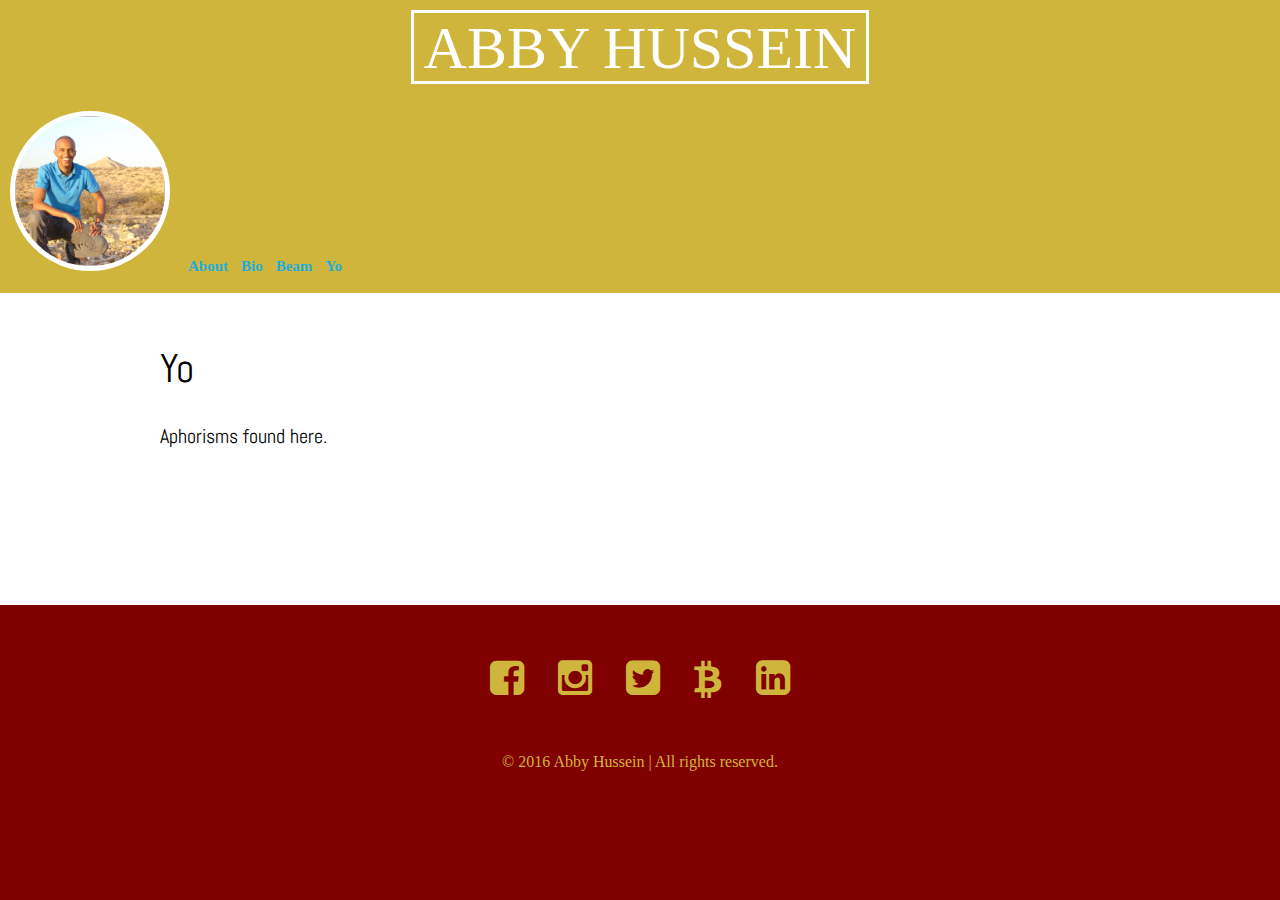
<file: page/yo.html>
<!doctype html>
	<html>
	<head>
	<meta charset="utf-8">
	<meta name="viewport" content="width=device-width, initial-scale=1">
	<link href='https://fonts.googleapis.com/css?family=Abel' rel='stylesheet' type='text/css'>
    <link href='https://fonts.googleapis.com/css?family=Satisfy' rel='stylesheet' type='text/css'>
    <link rel="stylesheet" href="../fonts/font-awesome/css/font-awesome.min.css">

	<link rel="stylesheet" type="text/css" href= "../css/main.css">
	<link rel="stylesheet" type="text/css" href= "../css/skeleton.css">
    <link rel="stylesheet" type="text/css" href= "../css/normalize.css">
    <!-- Title Icon -->
    <link href="../img/ic_language_black_48dp.png" rel="shortcut icon">
	<script>
		  (function(i,s,o,g,r,a,m){i['GoogleAnalyticsObject']=r;i[r]=i[r]||function(){
		  (i[r].q=i[r].q||[]).push(arguments)},i[r].l=1*new Date();a=s.createElement(o),
		  m=s.getElementsByTagName(o)[0];a.async=1;a.src=g;m.parentNode.insertBefore(a,m)
		  })(window,document,'script','//www.google-analytics.com/analytics.js','ga');

		  ga('create', 'UA-72666410-1', 'auto');
		  ga('send', 'pageview');

	</script>
	<title>Yo</title>
		</head>
		<body>
			<header class= "main_nav gold">
			<div class="container">
				<div class="twelve columns">
				<div class="logo"><a href="http://abbywhosane.com">ABBY HUSSEIN</a></div>
				</div>
			</div>
              <nav>
				<ul>
				<img class="avatar">
				<a href= "https://abbywhosane.com">
				</a></div>
					<li> <a href= "../page/about.html">About</a></li>
					<li> <a href= "../page/bio.html">Bio</a></li>
		    		<li> <a href= "../page/beam.html">Beam</a></li>
		    		<li> <a href= "../page/yo.html">Yo</a></li>
				</ul>
			  </nav>
            </header>
            <section>
	  <div class="row white">
		<div class="container">
		<h1>Yo</h1>
			    <p>Aphorisms found here.</p>
		 </div>
	</div>
        </section>
         <article>
	         <div class="row white">
		<div class="container">
		
		 </div>
	</div>
	         </article>
	          <article>
	         <div class="row white">
		<div class="container">
		
		 </div>
	</div>
	         </article>

        	<footer>
				<div class="container">
					<ul class="social">
						<li class="facebook"><a href="https://www.facebook.com/a.whosane"><i class="fa fa-facebook-square fa-lg"></i></a></li>
						<li class="instagram"><a href="https://www.instagram.com/abbywhosane"><i class="fa fa-instagram fa-lg"></i></a></li>
						<li class="twitter"><a href="https://www.twitter.com/abbywhosane"><i class="fa fa-twitter-square fa-lg"></i></a></li>
			<!-- 			<li class="github"><a href="https://www.github.com/abbywhosane"><i class="fa fa-github-square fa-lg"></i></a></li> -->
						<li class="bitcoin"><a href="https://www.coinbase.com/abbywhosane"><i class="fa fa-btc fa-lg"></i></a></li>
						<li class="linkedin"><a href="https://www.linkedin.com/in/abbyhussein"><i class="fa fa-linkedin-square fa-lg"></i></a></li>
					</ul>
					<p class="copyright">&copy; 2016 Abby Hussein | All rights reserved.</p>
			</div>
        </footer>
	</body>
	</html>
</file>
<file: css/main.css>
@charset "utf-8";
/* CSS Document */

/* Table of Contents
-----------------------------------
- General Content
- Typography
- Header & Navigation
- Images & Media
- Footer
- Media Queries
-----------------------------------*/

/* General Content
------------------------------------*/
.main{padding-top: 3%;}
.row{padding: 2% 0;}
.gold{background-color: #CFB53B;}
.white{background-color: #ffffff;}
.black{background-color: #ffffff;}
.maroon{background-color: #800000}

/* Typography
------------------------------------*/
body{
	font-family: 'Abel', sans-serif;
	font-size: 1.5em;
	font-color: #000000;
}
h2{
	font-family: 'Coming-Soon', cursive;
	font-size: 3em;
	margin: 0.67em;
}
h2.bio{color: #000000;}
p.bio{color: #ffffff;}`


h1 .announcement{
	font-size: 48px;
	font-family: 'Abel', sans-serif;
	font-weight: bold;
	color: #ffffff;
}
p.handwriting{
	font-family: 'Droid-Serif', cursive;
	font-size: 1em;
	color: #ffffff;
}

/* Header & Navigation
------------------------------------*/
header .main_nav {
	
	margin: 0 20px 0 0;
	padding: 5px 0 0 0;
	width: 20%;
	display: block;
	}


nav {
	font-family: "Abel";
	text-align: left;
	padding: 5px 0;
	margin: 10px 0 0;
	}

nav a {
	font-weight:800;
	padding: 10px 5px;
}

nav ul {
	list-style:none;
	margin:0 10px;
	padding:0;
	}
	
nav li {
	display:inline-block;
	font-family: serif;

	}

nav a.selected a:hover{
	color:#000000;
	}

.logo{
	margin: 0% auto;
	text-align: center;
	font-family: serif;
}

.logo a{
	font-size: 3em;
	color: #ffffff;
	text-decoration: none;
	border: 3px solid #ffffff;
	text-transform: uppercase;
	padding: 2px 10px 0 10px;
	margin: 0;
}

.logo a:hoover{
	background-color: #ffffff;
	color: #CFB53B;
}

/* Images & Media
------------------------------------*/
img{
	max-width: 100%;
	max-height: auto;
}
img.avatar{
	border-radius: 60%;
	border: 5px solid #ffffff;
    background-image: url('../img/americanDesertEagle.jpg');
    width: 150px;
    height: 150px;
    background-position: left;
    background-size: 200px;
  
}
img:hover{
	opacity: 0.8;
}

/* Footer
------------------------------------*/
footer {
	font-family:Garamond;
	color:#433233;
    position: center;
    text-align: center;
	margin:5px 0 0;
}


footer p{
	margin:0;
	}

ol.enumerate{
	display: block;

}

ul.social{
	display: block;
	margin: 5% 0;
	list-style-type: none;
	text-align: center; 
}

ul.social li{
	font-size: 1.5em;
	display: inline;
	padding: 0 1.5%;
}

ul.social li a{
	color: #CFB53B;
}

ul.social li.facebook a:hover{
	color: rgb(59,89,152);
}

ul.social li.instagram a:hover{
	color: rgb(81,127,237);
}

ul.social li.twitter a:hover{
	color: rgb(0,172,237);
}

ul.social li.bitcoin a:hover{
	color: rgb(0, 102, 0);
}


/*
ul.social li.github a:hover{
	color: rgb(255,153,0);
}*/



ul.social li.linkedin a:hover{
	color: rgb(59,89,152);
}
p.copyright{
	text-align: center;
	color: #CFB53B;
	font-size: .8em;
	font-family: 'Coming-Soon', cursive;

}
/* Media Queries
------------------------------------*/
@media (max-width: 479px) {
/* CSS Document */

@media screen and (min-width: 480px) {
/* CSS Document */

body {
	background: maroon;
	}

}
@media screen and (min-width: 660px) {

body {
	background: maroon;
	}
}

@media screen and (min-width: 660px) {


}
/*----------------------------------*/

.logo a{font-size: 2em;}
.main{padding-top: 15%;}
 img.avatar{margin-top: 15%;}
 h2.bio{font-size: 2.5em;}
 p.bio{font-size: 1.75em;}
 ul.social li a{font-size: .75em;}
}


/*site body*/
body{
    background: #800000;
	text-decoration:none;
}


.container h1.announcement{
	font-size: 48px;
	font-family: 'Abel', sans-serif;
	font-weight: bold;
	color: #ffffff;
}
.container {
	position: fixed;
	font-family: 'Abel', sans-serif;
	font-size: 20px;
	color: #000000;

}

a {
	text-decoration: none;
}

/* unvisited link */
a:link {
    text-decoration: none;
}

/* visited link */
a:visited {
    color: #FFFFFF;
}

/* mouse over link */
a:hover {
    color: #000000;
}

/* selected link */
a:active {
    color: #000000;
}
</file>
<file: css/skeleton.css>
/*
* Skeleton V2.0.4
* Copyright 2014, Dave Gamache
* www.getskeleton.com
* Free to use under the MIT license.
* http://www.opensource.org/licenses/mit-license.php
* 12/29/2014
*/


/* Table of contents
––––––––––––––––––––––––––––––––––––––––––––––––––
- Grid
- Base Styles
- Typography
- Links
- Buttons
- Forms
- Lists
- Code
- Tables
- Spacing
- Utilities
- Clearing
- Media Queries
*/


/* Grid
–––––––––––––––––––––––––––––––––––––––––––––––––– */
.container {
  position: relative;
  width: 100%;
  max-width: 960px;
  margin: 0 auto;
  padding: 0 10px;
  box-sizing: border-box; }
.column,
.columns {
  width: 100%;
  float: left;
  box-sizing: border-box; }

/* For devices larger than 400px */
@media (min-width: 400px) {
  .container {
    width: 85%;
    padding: 0; }
}

/* For devices larger than 550px */
@media (min-width: 550px) {
  .container {
    width: 80%; }
  .column,
  .columns {
    margin-left: 4%; }
  .column:first-child,
  .columns:first-child {
    margin-left: 0; }

  .one.column,
  .one.columns                    { width: 4.66666666667%; }
  .two.columns                    { width: 13.3333333333%; }
  .three.columns                  { width: 22%;            }
  .four.columns                   { width: 30.6666666667%; }
  .five.columns                   { width: 39.3333333333%; }
  .six.columns                    { width: 48%;            }
  .seven.columns                  { width: 56.6666666667%; }
  .eight.columns                  { width: 65.3333333333%; }
  .nine.columns                   { width: 74.0%;          }
  .ten.columns                    { width: 82.6666666667%; }
  .eleven.columns                 { width: 91.3333333333%; }
  .twelve.columns                 { width: 100%; margin-left: 0; }

  .one-third.column               { width: 30.6666666667%; }
  .two-thirds.column              { width: 65.3333333333%; }

  .one-half.column                { width: 48%; }

  /* Offsets */
  .offset-by-one.column,
  .offset-by-one.columns          { margin-left: 8.66666666667%; }
  .offset-by-two.column,
  .offset-by-two.columns          { margin-left: 17.3333333333%; }
  .offset-by-three.column,
  .offset-by-three.columns        { margin-left: 26%;            }
  .offset-by-four.column,
  .offset-by-four.columns         { margin-left: 34.6666666667%; }
  .offset-by-five.column,
  .offset-by-five.columns         { margin-left: 43.3333333333%; }
  .offset-by-six.column,
  .offset-by-six.columns          { margin-left: 52%;            }
  .offset-by-seven.column,
  .offset-by-seven.columns        { margin-left: 60.6666666667%; }
  .offset-by-eight.column,
  .offset-by-eight.columns        { margin-left: 69.3333333333%; }
  .offset-by-nine.column,
  .offset-by-nine.columns         { margin-left: 78.0%;          }
  .offset-by-ten.column,
  .offset-by-ten.columns          { margin-left: 86.6666666667%; }
  .offset-by-eleven.column,
  .offset-by-eleven.columns       { margin-left: 95.3333333333%; }

  .offset-by-one-third.column,
  .offset-by-one-third.columns    { margin-left: 34.6666666667%; }
  .offset-by-two-thirds.column,
  .offset-by-two-thirds.columns   { margin-left: 69.3333333333%; }

  .offset-by-one-half.column,
  .offset-by-one-half.columns     { margin-left: 52%; }

}


/* Base Styles
–––––––––––––––––––––––––––––––––––––––––––––––––– */
/* NOTE
html is set to 62.5% so that all the REM measurements throughout Skeleton
are based on 10px sizing. So basically 1.5rem = 15px :) */
html {
  font-size: 62.5%; }
body {
  font-size: 1.5em; /* currently ems cause chrome bug misinterpreting rems on body element */
  line-height: 1.6;
  font-weight: 400;
  font-family: "Raleway", "HelveticaNeue", "Helvetica Neue", Helvetica, Arial, sans-serif;
  color: #222; }


/* Typography
–––––––––––––––––––––––––––––––––––––––––––––––––– */
h1, h2, h3, h4, h5, h6 {
  margin-top: 0;
  margin-bottom: 2rem;
  font-weight: 300; }
h1 { font-size: 4.0rem; line-height: 1.2;  letter-spacing: -.1rem;}
h2 { font-size: 3.6rem; line-height: 1.25; letter-spacing: -.1rem; }
h3 { font-size: 3.0rem; line-height: 1.3;  letter-spacing: -.1rem; }
h4 { font-size: 2.4rem; line-height: 1.35; letter-spacing: -.08rem; }
h5 { font-size: 1.8rem; line-height: 1.5;  letter-spacing: -.05rem; }
h6 { font-size: 1.5rem; line-height: 1.6;  letter-spacing: 0; }

/* Larger than phablet */
@media (min-width: 550px) {
  h1 { font-size: 5.0rem; }
  h2 { font-size: 4.2rem; }
  h3 { font-size: 3.6rem; }
  h4 { font-size: 3.0rem; }
  h5 { font-size: 2.4rem; }
  h6 { font-size: 1.5rem; }
}

p {
  margin-top: 0; }


/* Links
–––––––––––––––––––––––––––––––––––––––––––––––––– */
a {
  color: #1EAEDB; }
a:hover {
  color: #0FA0CE; }


/* Buttons
–––––––––––––––––––––––––––––––––––––––––––––––––– */
.button,
button,
input[type="submit"],
input[type="reset"],
input[type="button"] {
  display: inline-block;
  height: 38px;
  padding: 0 30px;
  color: #555;
  text-align: center;
  font-size: 11px;
  font-weight: 600;
  line-height: 38px;
  letter-spacing: .1rem;
  text-transform: uppercase;
  text-decoration: none;
  white-space: nowrap;
  background-color: transparent;
  border-radius: 4px;
  border: 1px solid #bbb;
  cursor: pointer;
  box-sizing: border-box; }
.button:hover,
button:hover,
input[type="submit"]:hover,
input[type="reset"]:hover,
input[type="button"]:hover,
.button:focus,
button:focus,
input[type="submit"]:focus,
input[type="reset"]:focus,
input[type="button"]:focus {
  color: #333;
  border-color: #888;
  outline: 0; }
.button.button-primary,
button.button-primary,
input[type="submit"].button-primary,
input[type="reset"].button-primary,
input[type="button"].button-primary {
  color: #FFF;
  background-color: #33C3F0;
  border-color: #33C3F0; }
.button.button-primary:hover,
button.button-primary:hover,
input[type="submit"].button-primary:hover,
input[type="reset"].button-primary:hover,
input[type="button"].button-primary:hover,
.button.button-primary:focus,
button.button-primary:focus,
input[type="submit"].button-primary:focus,
input[type="reset"].button-primary:focus,
input[type="button"].button-primary:focus {
  color: #FFF;
  background-color: #1EAEDB;
  border-color: #1EAEDB; }


/* Forms
–––––––––––––––––––––––––––––––––––––––––––––––––– */
input[type="email"],
input[type="number"],
input[type="search"],
input[type="text"],
input[type="tel"],
input[type="url"],
input[type="password"],
textarea,
select {
  height: 38px;
  padding: 6px 10px; /* The 6px vertically centers text on FF, ignored by Webkit */
  background-color: #fff;
  border: 1px solid #D1D1D1;
  border-radius: 4px;
  box-shadow: none;
  box-sizing: border-box; }
/* Removes awkward default styles on some inputs for iOS */
input[type="email"],
input[type="number"],
input[type="search"],
input[type="text"],
input[type="tel"],
input[type="url"],
input[type="password"],
textarea {
  -webkit-appearance: none;
     -moz-appearance: none;
          appearance: none; }
textarea {
  min-height: 65px;
  padding-top: 6px;
  padding-bottom: 6px; }
input[type="email"]:focus,
input[type="number"]:focus,
input[type="search"]:focus,
input[type="text"]:focus,
input[type="tel"]:focus,
input[type="url"]:focus,
input[type="password"]:focus,
textarea:focus,
select:focus {
  border: 1px solid #33C3F0;
  outline: 0; }
label,
legend {
  display: block;
  margin-bottom: .5rem;
  font-weight: 600; }
fieldset {
  padding: 0;
  border-width: 0; }
input[type="checkbox"],
input[type="radio"] {
  display: inline; }
label > .label-body {
  display: inline-block;
  margin-left: .5rem;
  font-weight: normal; }


/* Lists
–––––––––––––––––––––––––––––––––––––––––––––––––– */
ul {
  list-style: circle inside; }
ol {
  list-style: decimal inside; }
ol, ul {
  padding-left: 0;
  margin-top: 0; }
ul ul,
ul ol,
ol ol,
ol ul {
  margin: 1.5rem 0 1.5rem 3rem;
  font-size: 90%; }
li {
  margin-bottom: 1rem; }


/* Code
–––––––––––––––––––––––––––––––––––––––––––––––––– */
code {
  padding: .2rem .5rem;
  margin: 0 .2rem;
  font-size: 90%;
  white-space: nowrap;
  background: #F1F1F1;
  border: 1px solid #E1E1E1;
  border-radius: 4px; }
pre > code {
  display: block;
  padding: 1rem 1.5rem;
  white-space: pre; }


/* Tables
–––––––––––––––––––––––––––––––––––––––––––––––––– */
th,
td {
  padding: 12px 15px;
  text-align: left;
  border-bottom: 1px solid #E1E1E1; }
th:first-child,
td:first-child {
  padding-left: 0; }
th:last-child,
td:last-child {
  padding-right: 0; }


/* Spacing
–––––––––––––––––––––––––––––––––––––––––––––––––– */
button,
.button {
  margin-bottom: 1rem; }
input,
textarea,
select,
fieldset {
  margin-bottom: 1.5rem; }
pre,
blockquote,
dl,
figure,
table,
p,
ul,
ol,
form {
  margin-bottom: 2.5rem; }


/* Utilities
–––––––––––––––––––––––––––––––––––––––––––––––––– */
.u-full-width {
  width: 100%;
  box-sizing: border-box; }
.u-max-full-width {
  max-width: 100%;
  box-sizing: border-box; }
.u-pull-right {
  float: right; }
.u-pull-left {
  float: left; }


/* Misc
–––––––––––––––––––––––––––––––––––––––––––––––––– */
hr {
  margin-top: 3rem;
  margin-bottom: 3.5rem;
  border-width: 0;
  border-top: 1px solid #E1E1E1; }


/* Clearing
–––––––––––––––––––––––––––––––––––––––––––––––––– */

/* Self Clearing Goodness */
.container:after,
.row:after,
.u-cf {
  content: "";
  display: table;
  clear: both; }


/* Media Queries
–––––––––––––––––––––––––––––––––––––––––––––––––– */
/*
Note: The best way to structure the use of media queries is to create the queries
near the relevant code. For example, if you wanted to change the styles for buttons
on small devices, paste the mobile query code up in the buttons section and style it
there.
*/


/* Larger than mobile */
@media (min-width: 400px) {}

/* Larger than phablet (also point when grid becomes active) */
@media (min-width: 550px) {}

/* Larger than tablet */
@media (min-width: 750px) {}

/* Larger than desktop */
@media (min-width: 1000px) {}

/* Larger than Desktop HD */
@media (min-width: 1200px) {}
</file>
